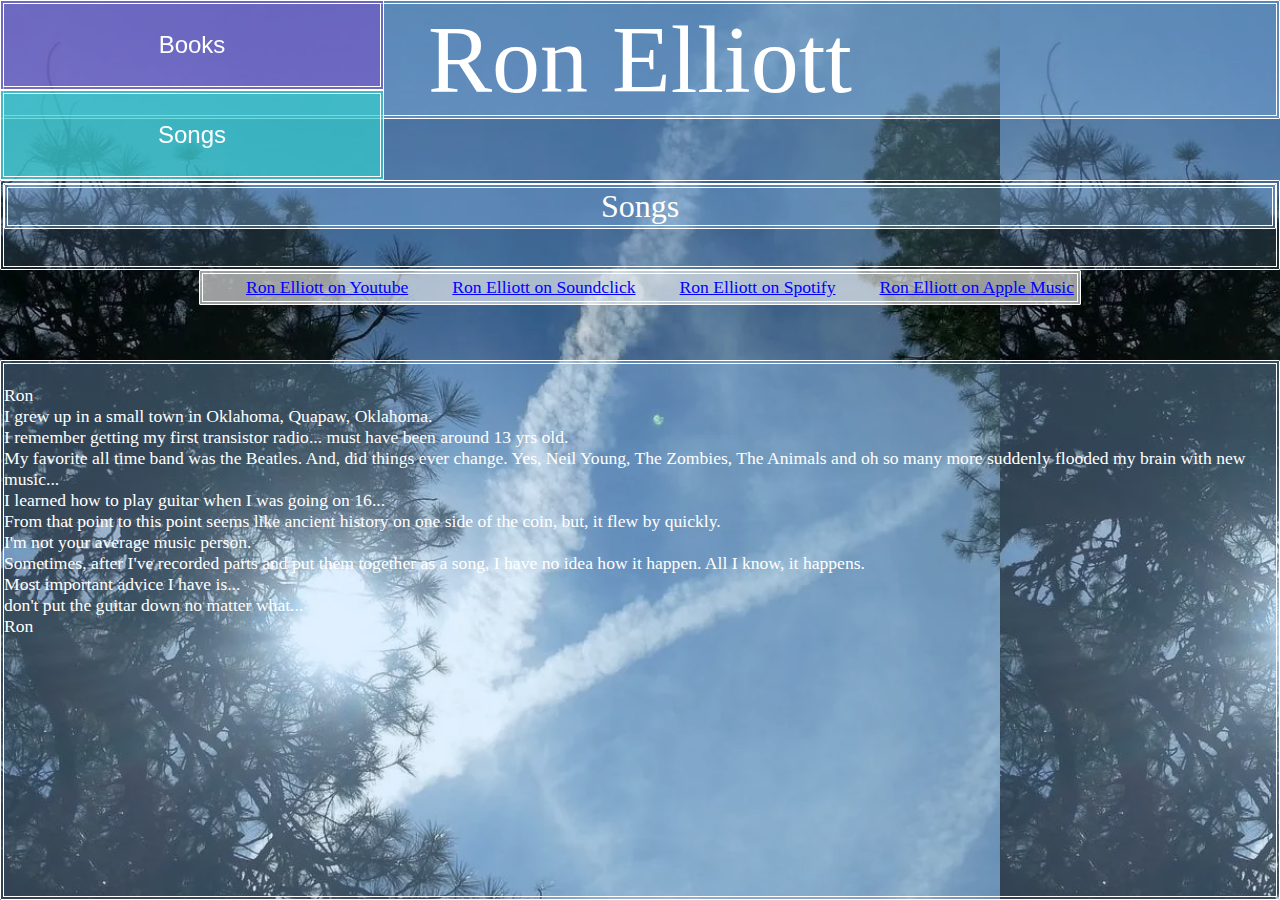
<file: test/index.html>
<html>
<head>
<link rel="stylesheet" href="MainWebsite.css"></link>
<script src="rons.js"></script>
<link rel="icon" href="favicon.ico" type="image/x-icon">
<title>
Ron Elliott
</title>
</head>
<body style="background-image:url('background.png'); background-repeat: repeat; background-attachment: fixed;" onload="start()">
<button id="ronbtnbooks" class="ronbtn" style="background-color:rgba(131, 53, 204, 0.4);z-index:2;position:fixed;top:0%;bottom:90%;left:0;right:70%;" onclick="songlistcreature.showsongtoggle()">Books</button>
<button id="ronbtnsongs" class="ronbtn" style="z-index:2;position:fixed;top:10%;bottom:80%;left:0;right:70%;" onclick="songlistcreature.showsongtoggle()">Songs</button>

<div class="rontitlediv" style="background-color:rgba(153,204,255,0.3);position:absolute;left:0;top:0;bottom:80%;right:0;">
<ronsupertitle id="pagetop">Ron Elliott</ronsupertitle>
</div>
<div class="ronmaintext" style="background-color:rgba(153,204,255,0.15);position:absolute;left:0;top:20%;bottom:70%;right:0;">
<rontitle id="pagesongs">Songs</rontitle>
</div>
<table id="table" class="ronlinks" style="margin-left:auto;margin-right:auto;position:absolute;left:0;top:30%;bottom:60%;right:0;">
<tr><td><rontext><a href="https://www.youtube.com/watch?v=LaoyvJpRU5g">Ron Elliott on Youtube</a></rontext></td>
<td><rontext><a href="https://www.soundclick.com/artist/default.cfm?bandID=1409337&content=songs">Ron Elliott on Soundclick</a></rontext></td>
<td><rontext><a href="https://open.spotify.com/artist/0FR79GSEXeuei7SGy94IZd">Ron Elliott on Spotify</a></rontext></td>
<td><rontext><a href="https://music.apple.com/us/artist/ron-elliott/1684419140">Ron Elliott on Apple Music</a></rontext></td>
</tr></table>
<div class="ronmaintext" style="background-color:rgba(153,204,255,0.3);position:absolute;left:0;top:40%;bottom:0;right:0;">
<rontext id="zarfnog"><br>Ron<br>
I grew up in a small town in Oklahoma, Quapaw, Oklahoma.<br>
I remember getting my first transistor radio... must have been around 13 yrs old.<br>
My favorite all time band was the Beatles. And, did things ever change. Yes, Neil Young, The Zombies, The Animals and oh so many more suddenly flooded my brain with new music...<br>
I learned how to play guitar when I was going on 16...<br>
From that point to this point seems like ancient history on one side of the coin, but, it flew by quickly.<br>
I'm not your average music person.<br>
Sometimes, after I've recorded parts and put them together as a song, I have no idea how it happen. All I know, it happens.<br>
Most important advice I have is...<br>
don't put the guitar down no matter what...<br>
Ron</rontext>

</div>











<div id="superdiv" style="font-size:1.1em;position:fixed;z-position:1;display:none">
<div style="background-color:Black;position:fixed;left:30%;top:0;bottom:80%;right:0;">
<rontitle>Songs</rontitle>
</div>
<div style="user-select:none;background-color:Black;position:fixed;overflow:scroll;left:30%;top:20%;bottom:30%;right:0;" id="songlist">
</div>
<input style="text-align:center;position:fixed;left:30%;top:10%;bottom:80%;right:0;" oninput="inputchanged()" id="songsearch" placeholder="Type Here to Search Songs"></input>
<audio controls style="background-color:Black;position:fixed;left:30%;top:70%;bottom:20%;right:0%;min-width:70%;min-height:10%;" id="songform">
</audio>
<div style="user-select:none;background-color:Black;position:fixed;overflow:scroll;left:30%;top:80%;bottom:0;right:0;" id="playlist">
</div>
</div>
</body>
</html>
</file>
<file: test/MainWebsite.css>
roncontainer{
}

.ronbtn{
	background-color: rgba(51,204,204,0.7);
	color: White;
	font-size: 1.5em;
	border-color: White;
	border-width: 4px;
	border-style: double;
}

rontitle{
 color: White;
 background-color: rgba(153, 204, 255, 0.3);
 border-radius: 1px;
 text-align: center;
 font-size: 2em;
 page-break-after: always;
 page-break-before: always;
 border-color: White;
 border-width: 4px;
 border-style: double;
 display: block;
}

ronsupertitle{
 color: White;
 background-color: rgba(153, 204, 255, 0.3);
 border-radius: 1px;
 text-align: center;
 font-size: 6em;
 page-break-after: always;
 page-break-before: always;
 border-color: White;
 border-width: 4px;
 border-style: double;
 display: block;
}

.rontitlediv{
	
}

.ronlinks{
	text-align: center;
	font-size: 1em;
	border-color: White;
	border-width: 4px;
	border-radius: 1px;
	border-style: double;
	background-color: rgba(255,255,255,0.6);
}

.ronmaintext{
	border-color: White;
	border-width: 4px;
	border-radius: 1px;
	border-style: double;
	font-size: 1em;
}

a{
	color: Blue;
}

rontext{
 color: White;
 border-radius: 20px;
 text-align: left;
 font-size: 1.1em;
 text-indent: 40px;
 page-break-after: always;
 page-break-before: always;
 display: block;
}
</file>
